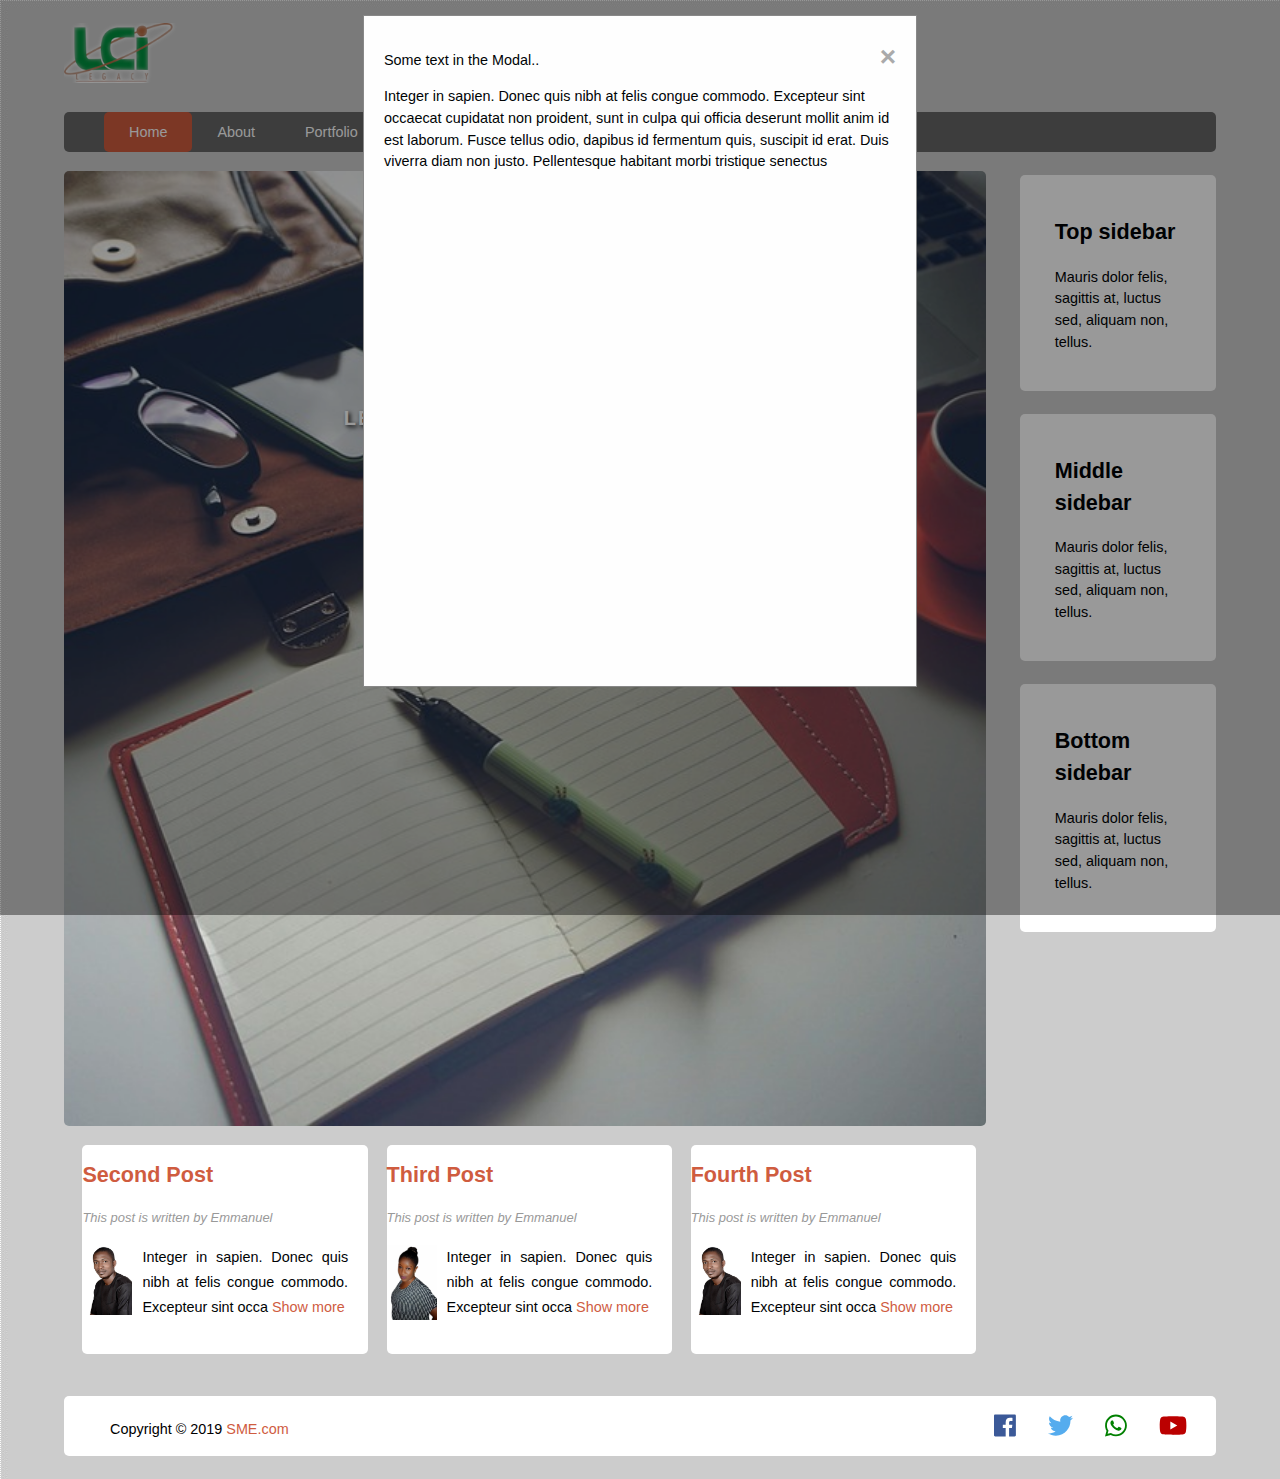
<file: index.html>
<!DOCTYPE html>
<html lang="en">
<head>
    <meta charset="UTF-8">
    <meta name="viewport" content="width=device-width, initial-scale=1.0">
    <meta http-equiv="X-UA-Compatible" content="ie=edge">
    <title>HTML5/CSS3 Responsive Theme</title>
    <link rel="stylesheet" type="text/css" href="css/style.css" />
     <script src="js/jquery-3.3.1.js"></script>
     <script src="js/script.js"></script>
     <script src="js/font-awesome.js"></script>

     <script>
    $(document).ready(function(){
    var readMoreHtml = $(".read-more").html();
    var lessText = readMoreHtml.substr(0, 100);

    if(readMoreHtml.length > 50) {
        $(".read-more").html(lessText).append("<a href=''class='read-more-link'> Show more</a>");
    }else {
        $(".read-more").html(readMoreHtml);
    }
    $("body").on("click", ".read-more-link", function(event){
        event.preventDefault()
        $(this).parent(".read-more").html(readMoreHtml).append("<a href=''class='show-less-link'> Show less</a>")
    })
    $("body").on("click", ".show-less-link", function(){
        event.preventDefault()
        $(this).parent(".read-more").html(readMoreHtml.substr(0,100)).append("<a href=''class='read-more-link'> Show more</a>")
    })
})
</script>
</head>
<body class="body" onload="LoadFunction()">
        <div id="mySidebar" class="sidebar">
                <a href="javascript:void(0)" class="closebtn" onclick="closeNav()">×</a><br><br><br>
                <a href="index.html">Home</a>
                <a href="about.html">About</a>
                <a href="portfolio.html">Portfolio</a>
                <a href="contact.html">Contact</a>
                <a href="#">Courses</a>
              </div>
              
              <div id="main">
                <button class="openbtn" onclick="openNav()"><i class="fas fa-bars"></i></button>  
                
              </div>
    <header class="mainheader">
        <img src="img/lci2.png">

        <nav>
            <ul>
                <li class="active"><a href="index.html">Home</a></li>
                <li><a href="about.html">About</a></li>
                <li><a href="portfolio.html">Portfolio</a></li>
                <li><a href="contact.html">Contact</a></li>
            </ul>
        </nav>
    </header>

    <div class="mainContent">
        <div class="content">
            <article class="topcontent">
                <h3>Legacy Computer Institute</h3>
                <h4><em>Impacting Life Changing Skills</h4></em>
                <a href="" id="vidBtn" onclick="window.open('courses.html','_blank')">courses</a>                
            </article>

            <article class="bottomcontent">
                <header>
                    <h2><a href="#" title="Second post">Second Post</a></h2>
                </header>
                <footer>
                    <p class="post-info">This post is written by Emmanuel</p>
                </footer>

                <content>
                    <a href="#"><img src="img/sme.jpg" class="post-image" title="Solomon Mashat"></a>                     
                    <p class="read-more">
                    Integer in sapien. Donec quis nibh at felis congue commodo. Excepteur sint occaecat cupidatat non proident, sunt in culpa qui officia deserunt mollit anim id est laborum. Fusce tellus odio, dapibus id fermentum quis, suscipit id erat. Duis viverra diam non justo. Pellentesque habitant morbi tristique senectus et netus et malesuada fames ac turpis egestas. In rutrum. Etiam dui sem, fermentum vitae, sagittis id, malesuada in, quam. Maecenas ipsum velit, consectetuer eu lobortis ut, dictum at dui. Morbi imperdiet, mauris ac auctor dictum, nisl ligula egestas nulla, et sollicitudin sem purus in lacus. Integer lacinia. Ut enim ad minima veniam, quis nostrum exercitationem ullam corporis suscipit laboriosam, nisi ut aliquid ex ea commodi consequatur? Nunc dapibus tortor vel mi dapibus sollicitudin.</p>
                </content>
            </article>

            
            <article class="bottomcontent">
                <header>
                    <h2><a href="#" title="Third post">Third Post</a></h2>
                </header>
                <footer>
                    <p class="post-info">This post is written by Emmanuel</p>
                </footer>

                <content>
                    <a href="#"><img src="img/mylife.jpg" class="post-image" title="Anthonia Anigbo"></a>                                         
                    <p class="read-more">
                    Integer in sapien. Donec quis nibh at felis congue commodo. Excepteur sint occaecat cupidatat non proident, sunt in culpa qui officia deserunt mollit anim id est laborum. Fusce tellus odio, dapibus id fermentum quis, suscipit id erat. Duis viverra diam non justo. Pellentesque habitant morbi tristique senectus et netus et malesuada fames ac turpis egestas. In rutrum. Etiam dui sem, fermentum vitae, sagittis id, malesuada in, quam. Maecenas ipsum velit, consectetuer eu lobortis ut, dictum at dui. Morbi imperdiet, mauris ac auctor dictum, nisl ligula egestas nulla, et sollicitudin sem purus in lacus. Integer lacinia. Ut enim ad minima veniam, quis nostrum exercitationem ullam corporis suscipit laboriosam, nisi ut aliquid ex ea commodi consequatur? Nunc dapibus tortor vel mi dapibus sollicitudin.</p>
                </content>
            </article>

            <article class="bottomcontent">
                <header>
                    <h2><a href="#" title="Fourth post">Fourth Post</a></h2>
                </header>
                <footer>
                    <p class="post-info">This post is written by Emmanuel</p>
                </footer>

                <content>
                    <a href="#"><img src="img/sme.jpg" class="post-image" title="Emmanuel Solomon"></a>                    
                    <p class="read-more">
                    Integer in sapien. Donec quis nibh at felis congue commodo. Excepteur sint occaecat cupidatat non proident, sunt in culpa qui officia deserunt mollit anim id est laborum. Fusce tellus odio, dapibus id fermentum quis, suscipit id erat. Duis viverra diam non justo. Pellentesque habitant morbi tristique senectus et netus et malesuada fames ac turpis egestas. In rutrum. Etiam dui sem, fermentum vitae, sagittis id, malesuada in, quam. Maecenas ipsum velit, consectetuer eu lobortis ut, dictum at dui. Morbi imperdiet, mauris ac auctor dictum, nisl ligula egestas nulla, et sollicitudin sem purus in lacus. Integer lacinia. Ut enim ad minima veniam, quis nostrum exercitationem ullam corporis suscipit laboriosam, nisi ut aliquid ex ea commodi consequatur? Nunc dapibus tortor vel mi dapibus sollicitudin.</p>
                </content>
            </article>

           
        </div>
    </div>
    <aside class="top-sidebar">
        <article>
            <h2>Top sidebar</h2>
            <p>Mauris dolor felis, sagittis at, luctus sed, aliquam non, tellus.</p>
        </article>
    </aside>
    <aside class="middle-sidebar">
        <article>
            <h2>Middle sidebar</h2>
            <p>Mauris dolor felis, sagittis at, luctus sed, aliquam non, tellus.</p>
        </article>
    </aside>
    <aside class="bottom-sidebar">
        <article>
            <h2>Bottom sidebar</h2>
            <p>Mauris dolor felis, sagittis at, luctus sed, aliquam non, tellus.</p>
        </article>
    </aside>
     
        <!-- The Modal -->
        <div id="myModal" class="modal">
        
          <!-- Modal content -->
          <div class="modal-content">
            <span class="close">&times;</span>
            <p>Some text in the Modal..</p>
            <p>Integer in sapien. Donec quis nibh at felis congue commodo. Excepteur sint occaecat cupidatat non proident, sunt in culpa qui officia deserunt mollit anim id est laborum. Fusce tellus odio, dapibus id fermentum quis, suscipit id erat. Duis viverra diam non justo. Pellentesque habitant morbi tristique senectus</p>
          </div>
        
        </div>
        
        <script> 
        // Get the modal
        var modal = document.getElementById("myModal");
        
        // Get the button that opens the modal
        var btn = document.getElementById("myBtn");
        
        // Get the <span> element that closes the modal
        var span = document.getElementsByClassName("close")[0];
        
        // When the user clicks the button, open the modal 
        function LoadFunction() {
          modal.style.display = "block";
        }
        
        // When the user clicks on <span> (x), close the modal
        span.onclick = function() {
          modal.style.display = "none";
        }
        
        // When the user clicks anywhere outside of the modal, close it
        window.onclick = function(event) {
          if (event.target == modal) {
            modal.style.display = "none";
          }
        }
        </script>
        
        
    <footer class="mainFooter">
        <p>Copyright &copy; 2019 <a href="#" title="SME">SME.com</a>  
            <div class="social-icons">
                <a href="#"><i class="fab fa-facebook"></i></a>
                <a href="#"><i class="fab fa-twitter"></i></a>
                <a href="#"><i class="fab fa-whatsapp"></i></a>
                <a href="#"><i class="fab fa-youtube"></i></a> 
            </div>
            
        
    </footer>
    
</body>
</html>
</file>
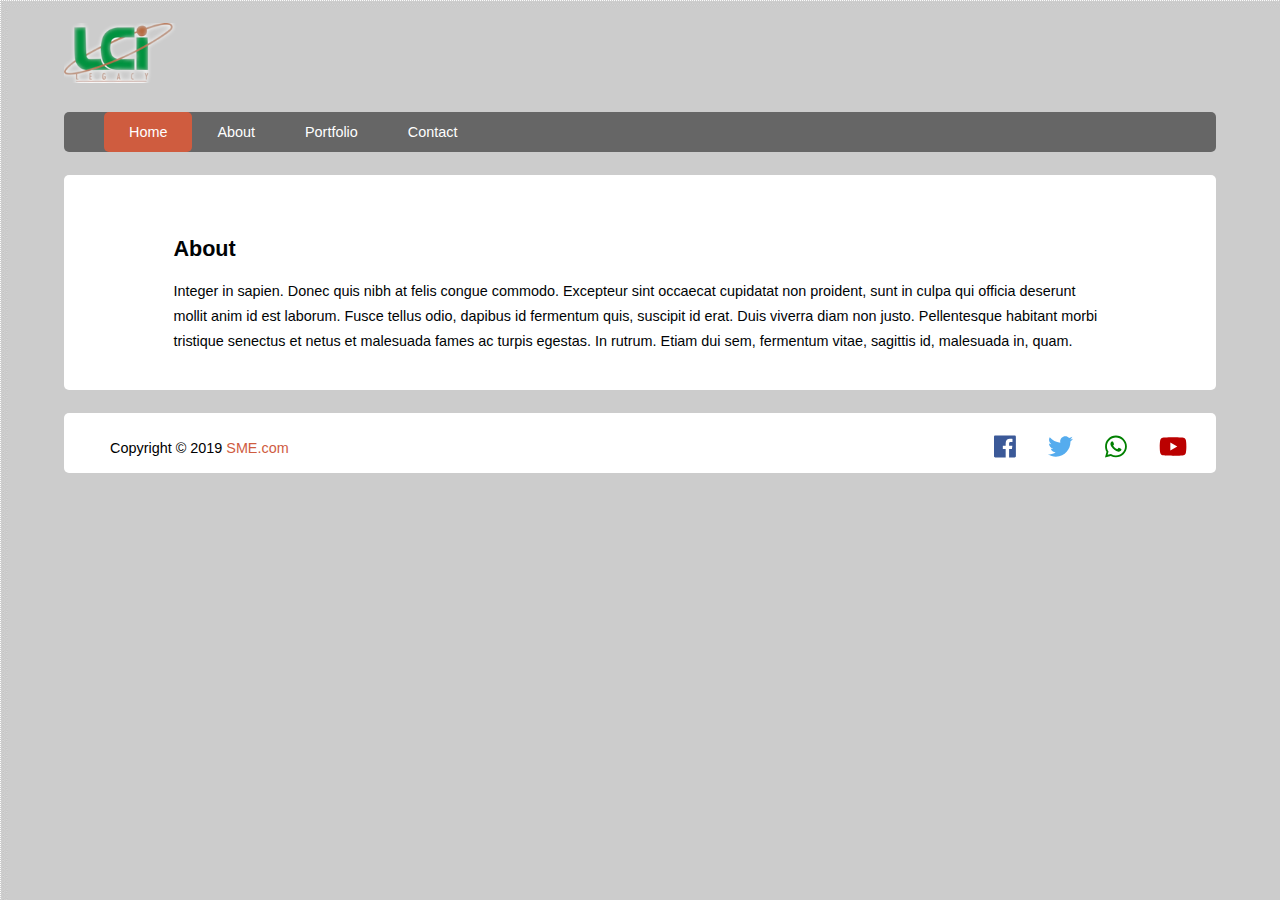
<file: about.html>
<!DOCTYPE html>
<html lang="en">
<head>
    <meta charset="UTF-8">
    <meta name="viewport" content="width=device-width, initial-scale=1.0">
    <meta http-equiv="X-UA-Compatible" content="ie=edge">
    <title>HTML5/CSS3 Responsive Theme</title>
    <link rel="stylesheet" type="text/css" href="css/style.css" />
    <script src="js/jquery-3.3.1.js"></script>
     <script src="js/script.js"></script>
     <script src="js/font-awesome.js"></script>
</head>
<body class="body">
    <div id="mySidebar" class="sidebar">
            <a href="javascript:void(0)" class="closebtn" onclick="closeNav()">×</a><br><br><br>
            <a href="index.html">Home</a>
            <a href="about.html">About</a>
            <a href="portfolio.html">Portfolio</a>
            <a href="contact.html">Contact</a>
            <a href="#">Courses</a>
          </div>
          
          <div id="main">
            <button class="openbtn" onclick="openNav()"><i class="fas fa-bars"></i></button>  
            
          </div>
<header class="mainheader">
    <a href="index.html"><img src="img/lci2.png"></a>

    <nav>
        <ul>
            <li class="active"><a href="index.html">Home</a></li>
            <li><a href="about.html">About</a></li>
            <li><a href="portfolio.html">Portfolio</a></li>
            <li><a href="contact.html">Contact</a></li>
        </ul>
    </nav>
</header>

    <div class="aboutMainContent">
        <div class="aboutContent">
            <article class="aboutContent">
                <header>
                    <h2>About</h2>
                </header>
                

                <content>
                    <p>
                    Integer in sapien. Donec quis nibh at felis congue commodo. Excepteur sint occaecat cupidatat non proident, sunt in culpa qui officia deserunt mollit anim id est laborum. Fusce tellus odio, dapibus id fermentum quis, suscipit id erat. Duis viverra diam non justo. Pellentesque habitant morbi tristique senectus et netus et malesuada fames ac turpis egestas. In rutrum. Etiam dui sem, fermentum vitae, sagittis id, malesuada in, quam.</p>
                    
                </content>
            </article>
            
        </div>
    
    
    <footer class="mainFooter">
        <p>Copyright &copy; 2019 <a href="#" title="SME">SME.com</a></p>
        <div class="social-icons">
            <a href=""><i class="fab fa-facebook"></i></a>
            <a href=""><i class="fab fa-twitter"></i></a>
            <a href=""><i class="fab fa-whatsapp"></i></a>
            <a href=""><i class="fab fa-youtube"></i></a> 
        </div>
    </footer>
</body>
</html>
</file>
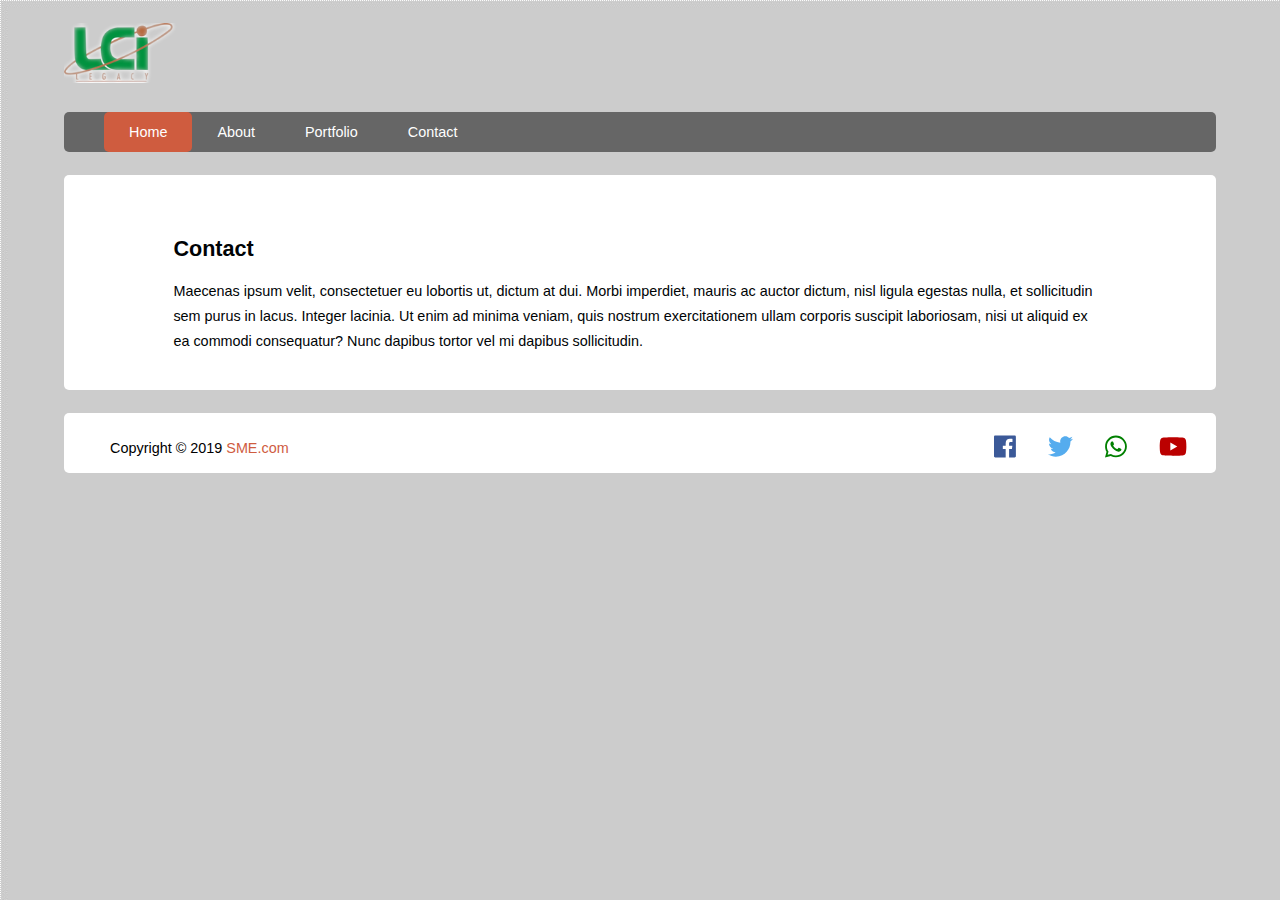
<file: contact.html>
<!DOCTYPE html>
<html lang="en">
<head>
    <meta charset="UTF-8">
    <meta name="viewport" content="width=device-width, initial-scale=1.0">
    <meta http-equiv="X-UA-Compatible" content="ie=edge">
    <title>HTML5/CSS3 Responsive Theme</title>
    <link rel="stylesheet" type="text/css" href="css/style.css" />
    <script src="js/jquery-3.3.1.js"></script>
    <script src="js/script.js"></script>
    <script src="js/font-awesome.js"></script>

</head>
<body class="body" >
    <div id="mySidebar" class="sidebar">
            <a href="javascript:void(0)" class="closebtn" onclick="closeNav()">×</a><br><br><br>
            <a href="about.html">Home</a>
            <a href="index.html">About</a>
            <a href="portfolio.html">Portfolio</a>
            <a href="contact.html">Contact</a>
            <a href="#">Courses</a>
          </div>
          
          <div id="main">
            <button class="openbtn" onclick="openNav()"><i class="fas fa-bars"></i></button>  
            
          </div>
<header class="mainheader">
    <img src="img/lci2.png">

    <nav>
        <ul>
            <li class="active"><a href="index.html">Home</a></li>
            <li><a href="about.html">About</a></li>
            <li><a href="portfolio.html">Portfolio</a></li>
            <li><a href="contact.html">Contact</a></li>
        </ul>
    </nav>
</header>

    <div class="aboutMainContent">
        <div class="aboutContent">
            <article class="aboutContent">
                <header>
                    <h2>Contact</h2>
                </header>
                

                <content>
                    <p>Maecenas ipsum velit, consectetuer eu lobortis ut, dictum at dui. Morbi imperdiet, mauris ac auctor dictum, nisl ligula egestas nulla, et sollicitudin sem purus in lacus. Integer lacinia. Ut enim ad minima veniam, quis nostrum exercitationem ullam corporis suscipit laboriosam, nisi ut aliquid ex ea commodi consequatur? Nunc dapibus tortor vel mi dapibus sollicitudin.</p>
                </content>
            </article>
            
        </div>
    
    
    <footer class="mainFooter">
        <p>Copyright &copy; 2019 <a href="#" title="SME">SME.com</a></p>
        <div class="social-icons">
            <a href=""><i class="fab fa-facebook"></i></a>
            <a href=""><i class="fab fa-twitter"></i></a>
            <a href=""><i class="fab fa-whatsapp"></i></a>
            <a href=""><i class="fab fa-youtube"></i></a> 
        </div>
    </footer>
</body>
</html>
</file>
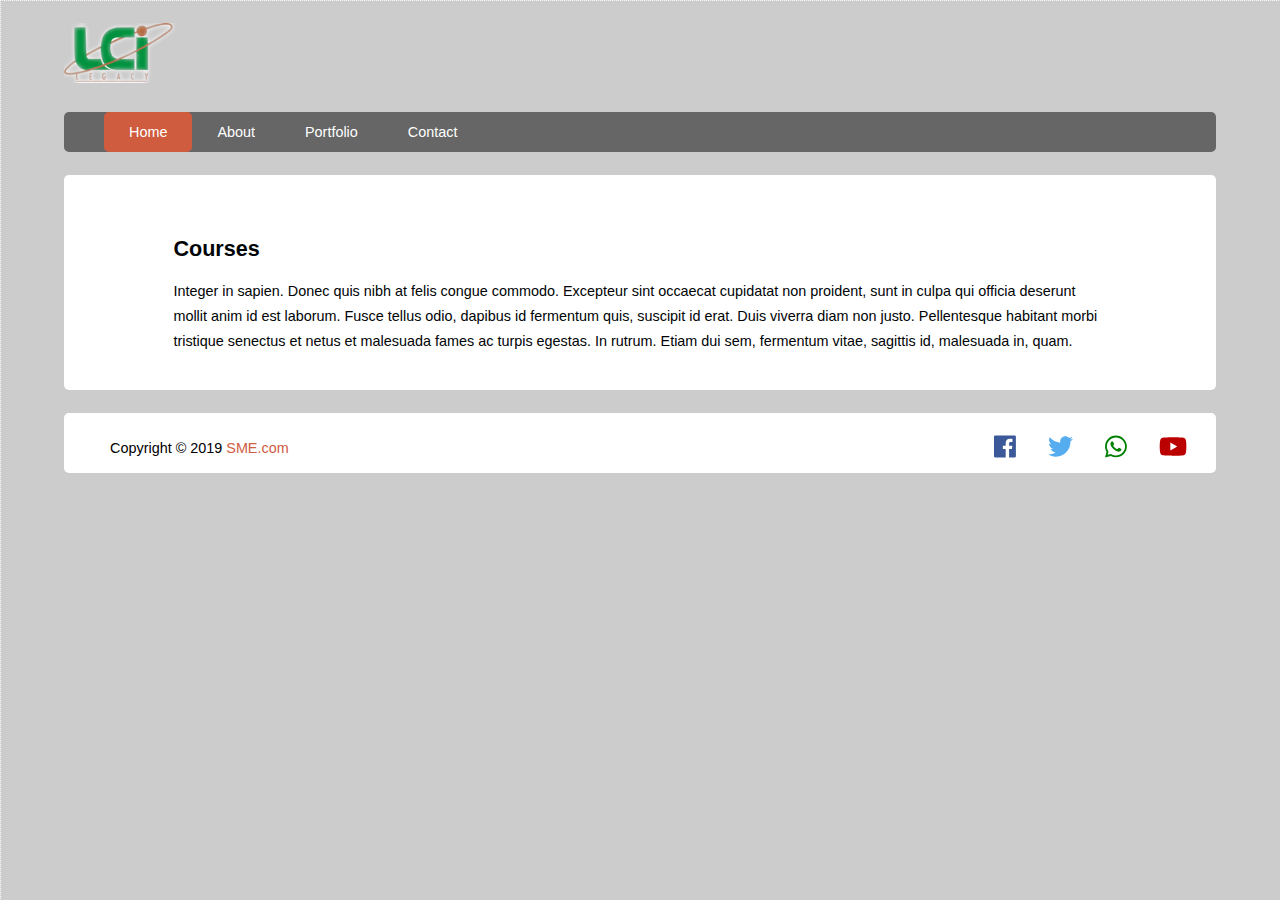
<file: courses.html>
<!DOCTYPE html>
<html lang="en">
<head>
    <meta charset="UTF-8">
    <meta name="viewport" content="width=device-width, initial-scale=1.0">
    <meta http-equiv="X-UA-Compatible" content="ie=edge">
    <title>LCI Courses</title>
    <link rel="stylesheet" type="text/css" href="css/style.css" />
    <script src="js/jquery-3.3.1.js"></script>
     <script src="js/script.js"></script>
     <script src="js/font-awesome.js"></script>
</head>
<body class="body">
    <div id="mySidebar" class="sidebar">
            <a href="javascript:void(0)" class="closebtn" onclick="closeNav()">×</a><br><br><br>
            <a href="index.html">Home</a>
            <a href="about.html">About</a>
            <a href="portfolio.html">Portfolio</a>
            <a href="contact.html">Contact</a>
            <a href="#">Courses</a>
          </div>
          
          <div id="main">
            <button class="openbtn" onclick="openNav()"><i class="fas fa-bars"></i></button>  
            
          </div>
<header class="mainheader">
    <a href="index.html"><img src="img/lci2.png"></a>

    <nav>
        <ul>
            <li class="active"><a href="index.html">Home</a></li>
            <li><a href="about.html">About</a></li>
            <li><a href="portfolio.html">Portfolio</a></li>
            <li><a href="contact.html">Contact</a></li>
        </ul>
    </nav>
</header>

    <div class="aboutMainContent">
        <div class="aboutContent">
            <article class="aboutContent">
                <header>
                    <h2>Courses</h2>
                </header>
                

                <content>
                    <p>
                    Integer in sapien. Donec quis nibh at felis congue commodo. Excepteur sint occaecat cupidatat non proident, sunt in culpa qui officia deserunt mollit anim id est laborum. Fusce tellus odio, dapibus id fermentum quis, suscipit id erat. Duis viverra diam non justo. Pellentesque habitant morbi tristique senectus et netus et malesuada fames ac turpis egestas. In rutrum. Etiam dui sem, fermentum vitae, sagittis id, malesuada in, quam.</p>
                    
                </content>
            </article>
            
        </div>
    
    
    <footer class="mainFooter">
        <p>Copyright &copy; 2019 <a href="#" title="SME">SME.com</a></p>
        <div class="social-icons">
            <a href=""><i class="fab fa-facebook"></i></a>
            <a href=""><i class="fab fa-twitter"></i></a>
            <a href=""><i class="fab fa-whatsapp"></i></a>
            <a href=""><i class="fab fa-youtube"></i></a> 
        </div>
    </footer>
</body>
</html>
</file>
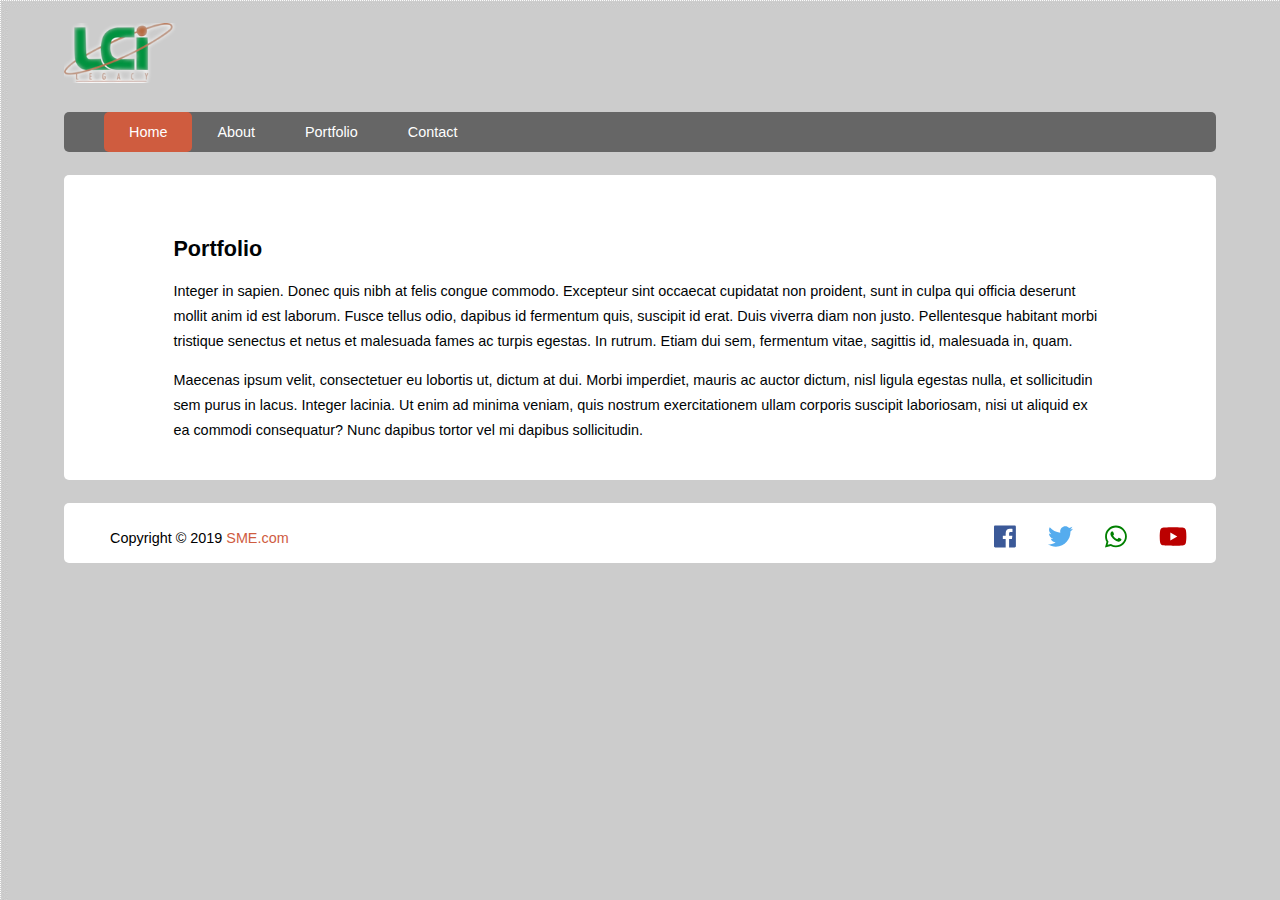
<file: portfolio.html>
<!DOCTYPE html>
<html lang="en">
<head>
    <meta charset="UTF-8">
    <meta name="viewport" content="width=device-width, initial-scale=1.0">
    <meta http-equiv="X-UA-Compatible" content="ie=edge">
    <title>HTML5/CSS3 Responsive Theme</title>
    <link rel="stylesheet" type="text/css" href="css/style.css" />
    <script src="js/jquery-3.3.1.js"></script>
     <script src="js/script.js"></script>
     <script src="js/font-awesome.js"></script>

</head>
<body class="body">
    <div id="mySidebar" class="sidebar">
            <a href="javascript:void(0)" class="closebtn" onclick="closeNav()">×</a><br><br><br>
            <a href="index.html">Home</a>
            <a href="about.html">About</a>
            <a href="portfolio.html">Portfolio</a>
            <a href="contact.html">Contact</a>
            <a href="#">Courses</a>
          </div>
          
          <div id="main">
            <button class="openbtn" onclick="openNav()"><i class="fas fa-bars"></i></button>  
            
          </div>
<header class="mainheader">
    <img src="img/lci2.png">

    <nav>
        <ul>
            <li class="active"><a href="index.html">Home</a></li>
            <li><a href="about.html">About</a></li>
            <li><a href="portfolio.html">Portfolio</a></li>
            <li><a href="contact.html">Contact</a></li>
        </ul>
    </nav>
</header>

    <div class="aboutMainContent">
        <div class="aboutContent">
            <article class="aboutContent">
                <header>
                    <h2>Portfolio</h2>
                </header>
                

                <content>
                    <p>
                    Integer in sapien. Donec quis nibh at felis congue commodo. Excepteur sint occaecat cupidatat non proident, sunt in culpa qui officia deserunt mollit anim id est laborum. Fusce tellus odio, dapibus id fermentum quis, suscipit id erat. Duis viverra diam non justo. Pellentesque habitant morbi tristique senectus et netus et malesuada fames ac turpis egestas. In rutrum. Etiam dui sem, fermentum vitae, sagittis id, malesuada in, quam.</p>
                    <p>Maecenas ipsum velit, consectetuer eu lobortis ut, dictum at dui. Morbi imperdiet, mauris ac auctor dictum, nisl ligula egestas nulla, et sollicitudin sem purus in lacus. Integer lacinia. Ut enim ad minima veniam, quis nostrum exercitationem ullam corporis suscipit laboriosam, nisi ut aliquid ex ea commodi consequatur? Nunc dapibus tortor vel mi dapibus sollicitudin.</p>
                </content>
            </article>
            
        </div>
    
    
    <footer class="mainFooter">
        <p>Copyright &copy; 2019 <a href="#" title="SME">SME.com</a></p>
        <div class="social-icons">
            <a href=""><i class="fab fa-facebook"></i></a>
            <a href=""><i class="fab fa-twitter"></i></a>
            <a href=""><i class="fab fa-whatsapp"></i></a>
            <a href=""><i class="fab fa-youtube"></i></a> 
        </div>
    </footer>
</body>
</html>
</file>
<file: css/style.css>
body{
    background: url('../img/backpix.jpg');
    color: #000305;
    font-size: 90%; /*Base font size 14px */
    font-family: arial, 'Lucida Sans Unicode';
    line-height: 1.5;
    text-align: left;
}
a{
    text-decoration: none;
}
a:link, a:visited {
    color: #CF5C3F;

}
/*a:hover, a:active {
     background-color: #CF5C3F;
     color: #fff;
}*/
.body {
    margin: 0 auto;
    width: 90%;
    clear: both;
}
/*Hamburger*/
.sidebar {
    height: 100%;
    width: 0;
    position: fixed;
    z-index: 1;
    top: 0;
    left: 0;
    background-color: #111;
    overflow-x: hidden;
    transition: 0.5s;
    }
  
  .sidebar a {
    padding: 4px 8px 8px 2px;
    text-decoration: none;
    font-size: 25px;
    color: #818181;
    display: block;
    transition: 0.3s;
    margin-top: 20px;
    text-align: center;
    cursor: pointer;
  }
  
  .sidebar a:hover {
    color: #f1f1f1;
  }
  
  .sidebar .closebtn {
    position: absolute;
    top: 0;
    right: 50px;
    font-size: 40px;
    margin-left: 50px;
    
  }
  
  .openbtn {
    font-size: 20px;
    cursor: pointer;
    background-color: #111;
    color: white;
    padding: 10px 15px;
    border: none;
    margin-top: 30px;
    position: fixed;
    right: 0;
    display: none;
  }
  
  .openbtn:hover {
    background-color: #444;
  }
  
  


.mainheader img {
    width: 10%;
    height: auto;
    margin: 2% 0;
}
.mainheader nav {
    background-color: #666;
    height: 40px;
    border-radius: 5px;
    -moz-border-radius: 5px;
    -webkit-border-radius: 5px;
}

.mainheader nav ul {
    list-style: none;
    margin: 0 auto;
}
.mainheader nav ul li {
    float: left;
   
}
.mainheader ul a:link, .mainheader ul a:visited {
    color: #fff;
    display: inline-block;
    padding: 10px 25px;
    height: 20px;    
}
.mainheader nav a:hover, .mainheader nav a:active,
.mainheader nav .active a:link, .mainheader nav .active a:visited {
    background-color: #CF5C3F;
    text-shadow: none;
}
.mainheader ul li a {
    border-radius: 5px;
    -moz-border-radius: 5px;
    -webkit-border-radius: 5px;
}
.mainContent {
    line-height: 25px;
    border-radius: 5px;
    -moz-border-radius: 5px;
    -webkit-border-radius: 5px; 
}

.content {
    width: 80%;
    float: left;
}
.topcontent {
    background-color: #fff;
    border-radius: 5px;
    -moz-border-radius: 5px;
    -webkit-border-radius: 5px;
    padding: 3% 5%;   
    margin-top: 2%;
    background: url('../img/laptop.jpg');
    height: 100vh;
    background-repeat: no-repeat;
    background-size: cover;
    background-position: center;
}
.topcontent h3 {
    font-family: 'Oswald', sans-serif;
    font-size: 20px;
    font-weight: bold;
    color: white;
    text-transform: uppercase;
    letter-spacing: 2px; 
    text-align: center;
    margin-top: 25%;
    text-shadow: 2px 2px 4px #000000;
}
.topcontent h4 {
    text-align: center;
    color: red;
    font-size: 20px;
    
}
#vidBtn {
    font-family: Cambria, Cochin, Georgia, Times, 'Times New Roman', serif;
    display: inline-block;
    font-size: 16px;
    padding: 15px 40px;
    border: none;
    background: white;
    color: black;
    cursor: pointer;
    margin-top: 10%;
    border-radius: 50px;
    animation: shadow-pulse 2s infinite; 
    text-transform: uppercase;
    margin-left: 40%; 
   }
   #vidBtn:hover {
    background: white;
    color: black;
    animation: none;
    text-decoration: none;    
  }
  @keyframes shadow-pulse {
    0%{
        box-shadow: 0 0 0 0px rgba(0,0,0,0.2);
    }
    100%{
        box-shadow: 0 0 0 20px rgba(0,0,0,0);
    }
  }
.read-more {
    text-align: justify;
    margin-right: 20px;
    margin-left: 10px;
}
.aboutMainContent {
    line-height: 25px;
    border-radius: 5px;
    -moz-border-radius: 5px;
    -webkit-border-radius: 5px; 
    width: 100%;
    }
.aboutContent {
    background-color: #fff;
    border-radius: 5px;
    -moz-border-radius: 5px;
    -webkit-border-radius: 5px;
    padding: 1% 5%;   
    margin-top: 2%;
    /*width: 100%;*/
    }
.aboutContent {
    width: 90%;
   
}
.bottomcontent {
    background-color: #fff;
     border-radius: 5px;
    -moz-border-radius: 5px;
    -webkit-border-radius: 5px; 
    padding: 0 0 20px 0;
    margin-top: 2%;
    margin-bottom: 2%;
    margin-left: 2%;
    width: 31%;
    float: left;
      
}
.post-info {
    font-style: italic;
    color: #999;
    font-size: 90%;
}
.post-image{
    width: 50px; 
    height: auto;
    float: left;
    margin-right: 10px;
    }
.top-sidebar {
    width: 11%;
    float: left;
    background-color: #fff;
    border-radius: 5px;
    -moz-border-radius: 5px;
    -webkit-border-radius: 5px;
    margin-bottom: 2%;
    margin-left: 3%;
    padding: 2% 3%;
    margin-top: 2%;
}
.middle-sidebar {
    width: 11%;
    float: left;
    background-color: #fff;
    border-radius: 5px;
    -moz-border-radius: 5px;
    -webkit-border-radius: 5px;
    margin-bottom: 2%;
    margin-left: 3%;
    padding: 2% 3%;
}
.bottom-sidebar {
    width: 11%;
    float: left;
    background-color: #fff;
    border-radius: 5px;
    -moz-border-radius: 5px;
    -webkit-border-radius: 5px;
    margin-bottom: 2%;
    margin-left: 3%;
    padding: 2% 3%;
}
.bottom-sidebar-2 {
    width: 21%;
    float: left;
    background-color: #fff;
    border-radius: 5px;
    -moz-border-radius: 5px;
    -webkit-border-radius: 5px;
    margin-bottom: 2%;
    margin-left: 3%;
    padding: 2% 3%;
    height: 600px;
}

.mainFooter {
    width: 100%;
    height: 60px;
    float: left;
    border-radius: 5px;
    -moz-border-radius: 5px;
    -webkit-border-radius: 5px;
    background-color: white;
    margin-top: 2%;
    margin-bottom: 2%;
}


.mainFooter p {
    width: 92%;
    margin: 10px auto;
    color: black;
    text-align: left;
    padding: 13px;
}

/*Social media*/
.social-icons{
    text-align: right;
    margin-top: -65px;
    padding: 15px;
}

.fa-facebook {    
    color: #3B5998;
    padding:  0 14px;
    font-size: 25px;
    margin-left: 20px;
    
   
    } 
    .fa-facebook:hover{
        color:#000
    }   
    .fa-twitter {
    color: #55ACEE;
    padding:  0 14px;
    font-size: 25px;
    }
    .fa-twitter:hover{
        color:#000
    }
    
    .fa-google {
    color: #dd4b39;
    padding:  0 14px;
    font-size: 25px;
    }
    .fa-google:hover{
        color:#000
    }
    
    .fa-linkedin {
    background: #007bb5;
    color: white;
    padding:  0 14px;
    font-size: 25px;
    }
    
    .fa-youtube {   
    color: #bb0000;
    padding:  0 14px;
    font-size: 25px;
    }
    .fa-youtube:hover{
        color:#000
    }
    .fa-whatsapp {
    color: green;
    padding:  0 14px;
    font-size: 25px;        
    }
    .fa-whatsapp:hover{
        color:#000
    }
    


/*Modal*/
.modal {
    display: none; /* Hidden by default */
    position: fixed; /* Stay in place */
    z-index: 1; /* Sit on top */
    padding-top: 15px; /* Location of the box */
    left: 0;
    top: 0;
    width: 100%; /* Full width */
    height: 100%; /* Full height */
    overflow: auto; /* Enable scroll if needed */
    background-color: rgb(0,0,0); /* Fallback color */
    background-color: rgba(0,0,0,0.4); /* Black w/ opacity */
  }
  
  /* Modal Content */
  .modal-content {
    background-color: #fefefe;
    margin: auto;
    padding: 20px;
    border: 1px solid #888;
    width: 40%;
    height: 70%;
  }
  
  /* The Close Button */
  .close {
    color: #aaaaaa;
    float: right;
    font-size: 28px;
    font-weight: bold;
  }
  
  .close:hover,
  .close:focus {
    color: #000;
    text-decoration: none;
    cursor: pointer;
  }

/*Responsive*/
@media only screen and (min-width: 150px) and (max-width: 600px)
{
    .body {
        width: 90%;
        font-size: 95%;
    }
    .mainheader img {
    width: 25%;
    margin-top: 10px;
    }
    .mainheader nav {
    height: 160px;
    }
    .mainheader nav ul {
    padding-left: 0;
}
    .mainheader nav ul li {
        width: 100%;
        text-align: center;
        
    }
    
    .mainheader ul a:link, .mainheader ul a:visited {
        padding: 10px 25px;
        height: 20px;  
        display: block;  
    }
    
    .mainheader ul li a {
        border-radius: 5px;
        -moz-border-radius: 5px;
        -webkit-border-radius: 5px;
    }
    
    .content {
    width: 100%;
    float: left;
    margin-top: 0%;
    }
    .post-info {
        display: none;
    }
    .topcontent {
        background-color: #fff;
        border-radius: 5px;
        -moz-border-radius: 5px;
        -webkit-border-radius: 5px;         
        margin-top: -5px;
    }
    .topcontent h3 {
        font-family: 'Oswald', sans-serif;
        font-size: 20px;
        font-weight: bold;
        color: white;
        text-transform: uppercase;
        letter-spacing: 2px; 
        text-align: center;
        margin-top: 70%;
        text-shadow: 2px 2px 4px #000000;
    }
    .topcontent h4 {
        text-align: center;
        color: red;
        font-size: 15px;
        
    }
    #vidBtn {
        font-family: Cambria, Cochin, Georgia, Times, 'Times New Roman', serif;
        display: inline-block;
        font-size: 16px;
        padding: 15px 40px;
        border: none;
        background: white;
        color: black;
        cursor: pointer;
        margin-top: 10%;
        border-radius: 50px;
        animation: shadow-pulse 2s infinite; 
        text-transform: uppercase;
        margin-left: 27%; 
       }
    .bottomcontent {
        width: 100%;
        margin-top: 3%;  
    }
    .top-sidebar, .middle-sidebar, .bottom-sidebar{
    width: 94%;
    margin-bottom: 2%;
    margin-left: 0;
    padding: 2% 3%;
    margin-top: 2%;
    }
    .aboutContent {
    padding: 1% 5%;   
    margin-top: 2%;
    width: 90%;
    }
    .openbtn {
        font-size: 20px;
        cursor: pointer;
        background-color: red;
        color: white;
        padding: 10px 15px;
        border: none;
        margin-top: 9px;
        position: fixed;
        margin-left: 75%;
        display: block;
      }
      .mainheader nav {
          display: none;
      }
     
    .mainFooter {
        width: 100%;
        float: left;
        border-radius: 5px;
        -moz-border-radius: 5px;
        -webkit-border-radius: 5px;       
        margin-top: 2%;
        margin-bottom: 2%;
    }
    .mainFooter p{
        text-align: center;
    }
    .social-icons{
        text-align: center;
        margin-top: 20px;
    }
    .fa-facebook {    
        color: #3B5998;
        padding:  0 14px;
        font-size: 25px;
        margin-left: -5px;
              
       
        }
    .modal {
        display: none; /* Hidden by default */
        position: fixed; /* Stay in place */
        z-index: 1; /* Sit on top */
        padding-top: -50px; /* Location of the box */
        left: 0;
        top: 0;
        width: 100%; /* Full width */
        height: 100%; /* Full height */
        overflow: auto; /* Enable scroll if needed */
        background-color: rgb(0,0,0); /* Fallback color */
        background-color: rgba(0,0,0,0.4); /* Black w/ opacity */
      }
      .modal-content {
        width: 70%;
        height: 70%;
      }
      
    
    
    

}
</file>
